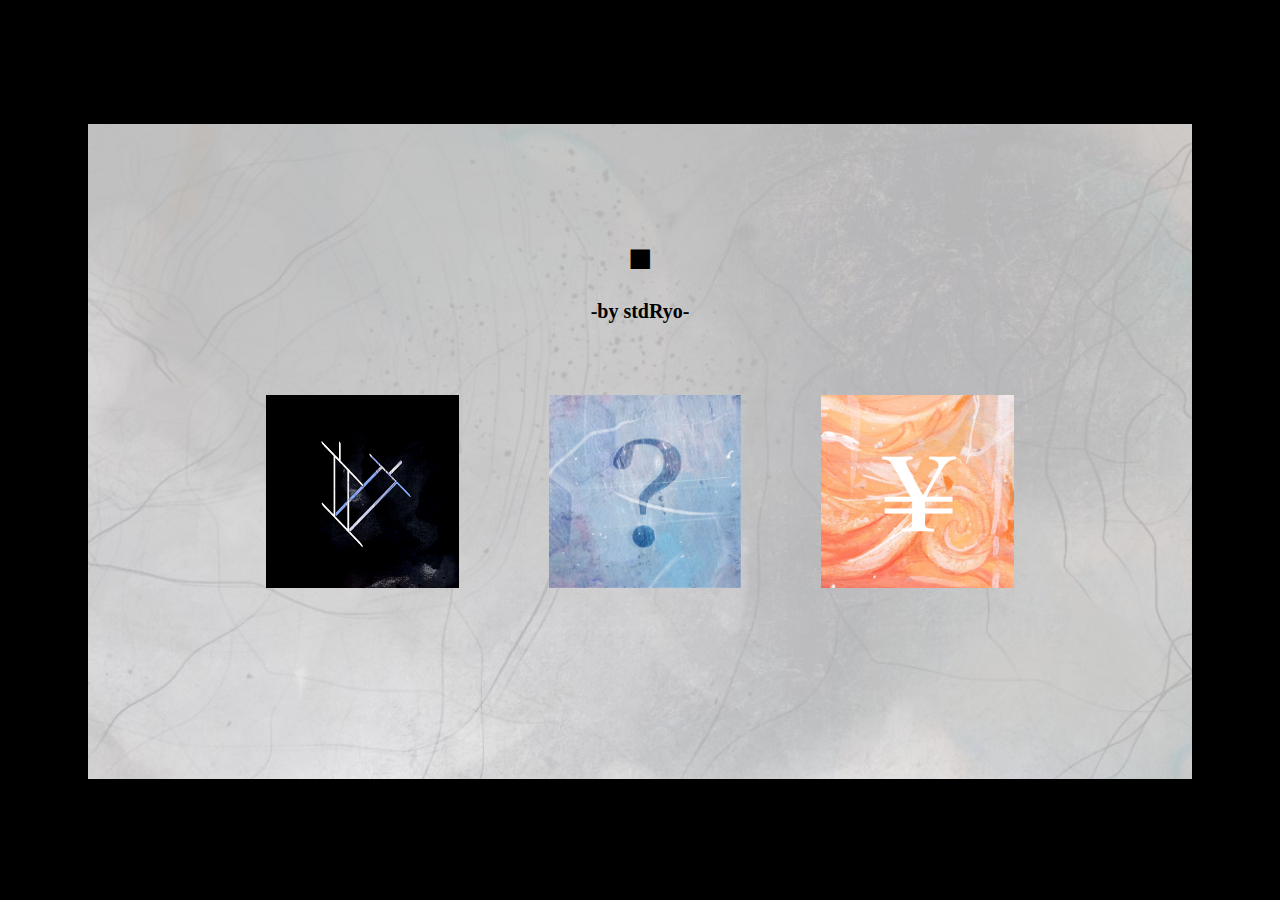
<file: index.html>
<!DOCTYPE html>
<html lang="jp">
<head>
  <meta charset="UTF-8">
  <meta  http-equiv="X-UA-Compatible" content="IE=edge">
  <meta name="viewport" content="width=device-width, initial-scale=1.0">
  <link rel=stylesheet href="index.css">
  <link rel = "apple-touch-icon" href = "apple-touch-icon.png">
  <link rel = "icon" sizes = "192×192" href = "apple-touch-icon.png">
  <title>Top</title>
</head>
<body>
  <br>
  <br>
  <div class="frameimg">
    <div class="frametext">
      <p><strong><strong>■<br><span style="font-size: 20px;">-by stdRyo-</strong><br><br>
      <a href="https://stdryo.tumblr.com"><img src="mainicon.png" class="img">　</a>
      <a href="C:\Users\ry0s1\source\repos\practice\about.html"><img src="abouticon.png" class="img">　</a><a href="https://r4yo.booth.pm/"><img src="oshopicon.png" class="img"></a><br><br></p>
    </div>
  </div>
</body>
</html>
</file>
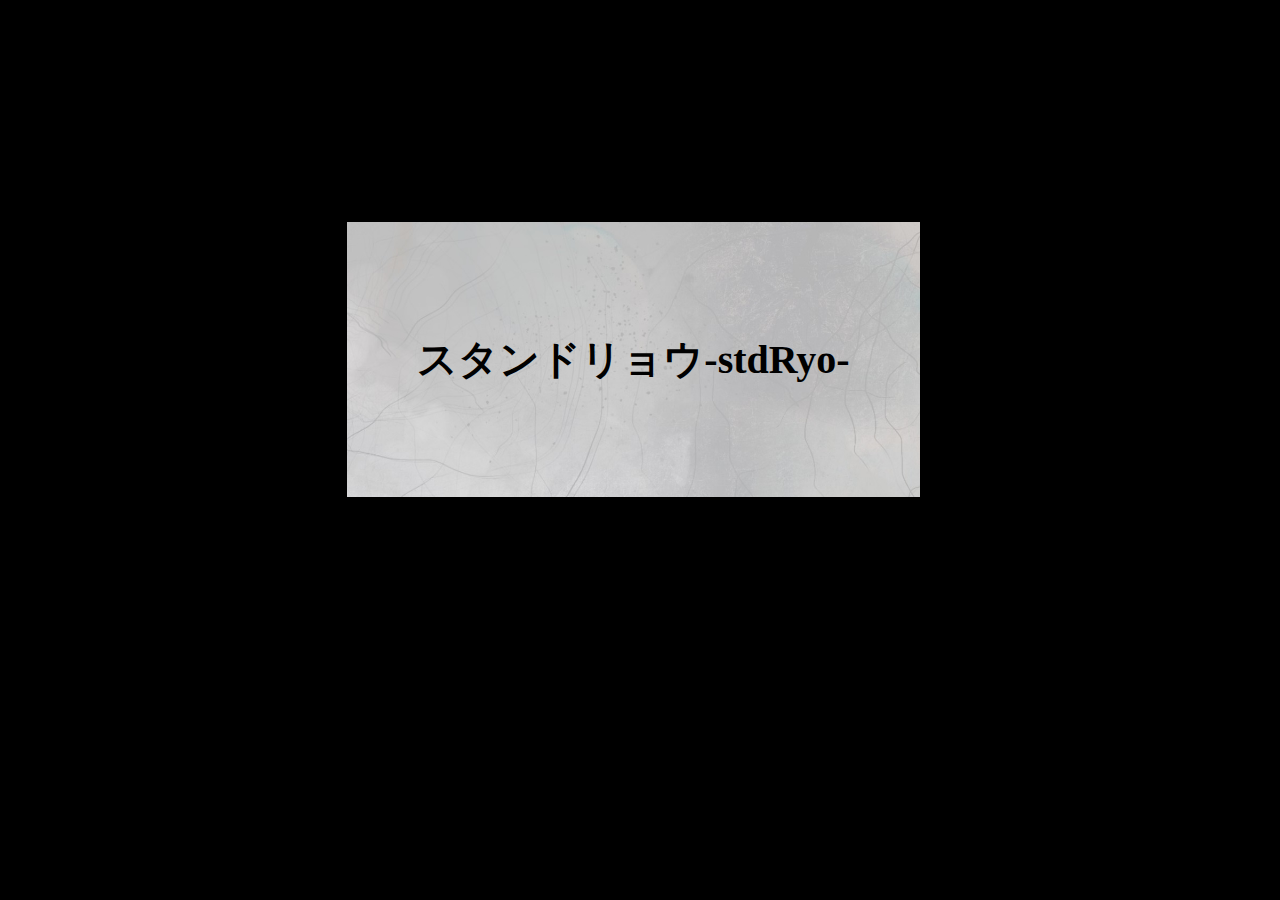
<file: about.html>
<!DOCTYPE html>
<htmi lang="jp">
    
<head>
    <meta charset="UTF-8">
    <meta http-equiv="X-UA-Compatible" content="IE=edge">
    <meta name="viewport" content="width=device-width, initial-scale=1.0">
    <link rel="stylesheet" href="index.css">
    <link rel = "apple-touch-icon" href = "apple-touch-icon.png">
    <link rel = "icon" sizes = "192×192" href = "apple-touch-icon.png">
    <title>about</title>
</head>
<body>
    <br>
  <h1><a href="C:\Users\ry0s1\source\repos\practice\index.html"><strong>■</strong></a></h1><br><br>
  <div class="frameimg">
    <div class="frametext">
      <p><strong>スタンドリョウ-stdRyo-</strong><br>
        </p>
    </div>
  </div>
</body>
</htmi>>
</file>
<file: index.css>
html {
  -webkit-text-size-adjust: 100%;
}
body {
  display: block;
  text-align: center;
  background-color:black;
  font-family: serif;
}  
.frameimg{
  display: inline-block;
  background-image: url("backimg.png");
  background-size: cover;
  background-repeat: no-repeat;
  padding: 50px;
  margin: 80px;
}
.frametext {
  font-size: 40px;
  display: inline-block;
  padding: 20px;
}  
.img {
  display: inline-block;
  width: 20%;
  height: 20%;
  padding: 20px;
} 
a {
  color: inherit;
  text-decoration: none;
}
</file>
